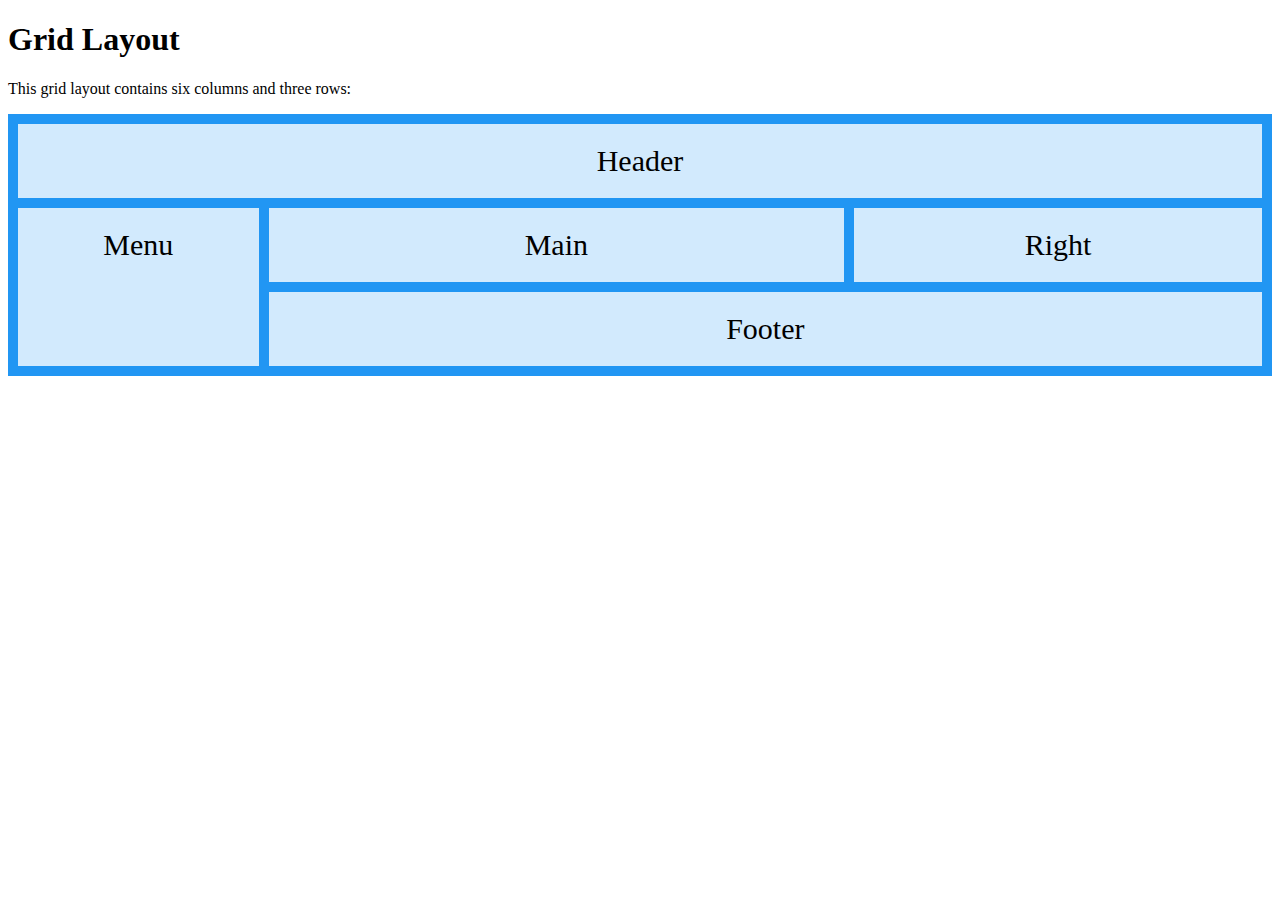
<file: Prueba.html>
<!DOCTYPE html>
<html>
<head>
<style>
.item1 { grid-area: header; }
.item2 { grid-area: menu; }
.item3 { grid-area: main; }
.item4 { grid-area: right; }
.item5 { grid-area: footer; }

.grid-container {
  display: grid;
  grid-template-areas:
    'header header header header header header'
    'menu main main main right right'
    'menu footer footer footer footer footer';
  grid-gap: 10px;
  background-color: #2196F3;
  padding: 10px;
}

.grid-container > div {
  background-color: rgba(255, 255, 255, 0.8);
  text-align: center;
  padding: 20px 0;
  font-size: 30px;
}
</style>
</head>
<body>

<h1>Grid Layout</h1>

<p>This grid layout contains six columns and three rows:</p>

<div class="grid-container">
  <div class="item1">Header</div>
  <div class="item2">Menu</div>
  <div class="item3">Main</div>  
  <div class="item4">Right</div>
  <div class="item5">Footer</div>
</div>

</body>
</html>
</file>
